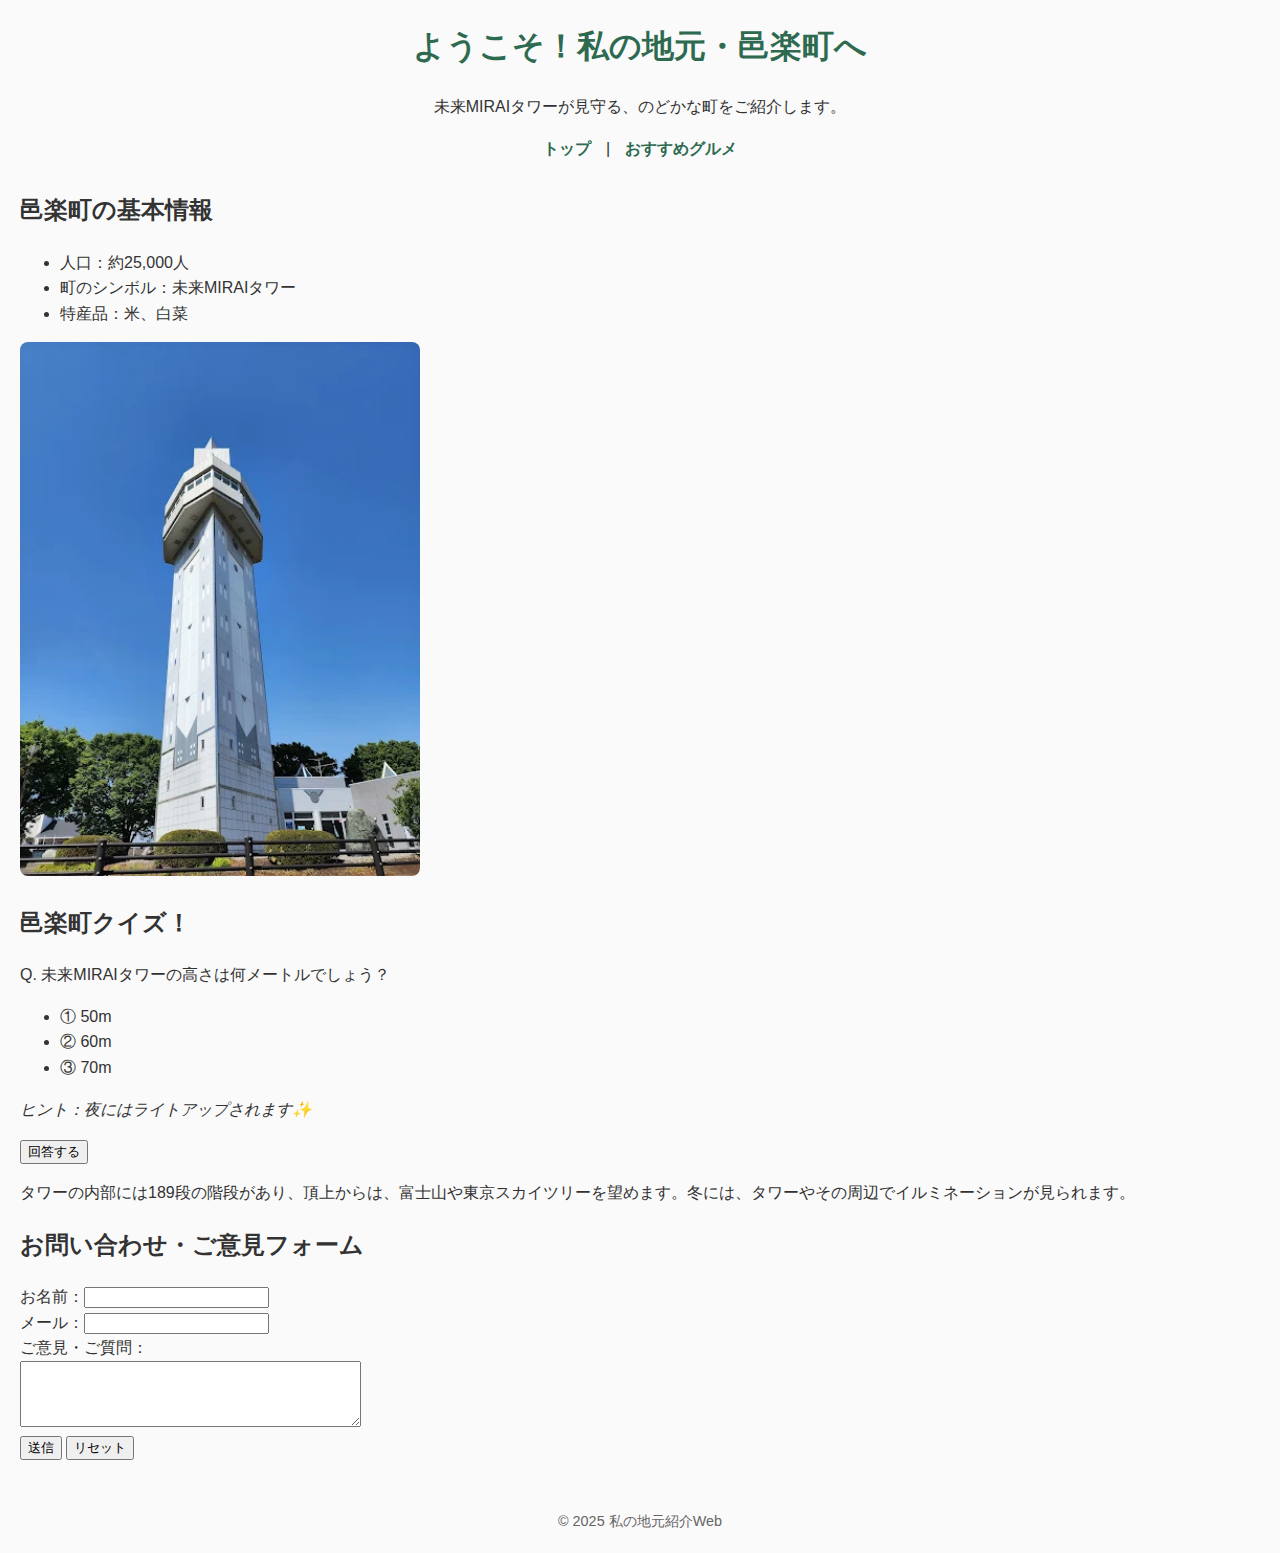
<file: index.html>
<!DOCTYPE html>
<html lang="ja">
<head>
  <meta charset="UTF-8" />
  <meta name="viewport" content="width=device-width,initial-scale=1.0" />
  <title>ようこそ！邑楽町へ</title>
  <link rel="stylesheet" href="mystyle.css" />
  <script>
    function onTowerClick() {
      alert('未来MIRAIタワーへようこそ！');
    }
    function confirmSubmit() {
      return confirm('送信してもよいですか？');
    }
  </script>
</head>
<body>
  <header>
    <h1>ようこそ！私の地元・邑楽町へ</h1>
    <p>未来MIRAIタワーが見守る、のどかな町をご紹介します。</p>
    <nav>
      <a href="index.html">トップ</a> |
      <a href="gurume.html">おすすめグルメ</a>
    </nav>
  </header>

  <section>
    <h2>邑楽町の基本情報</h2>
    <ul>
      <li>人口：約25,000人</li>
      <li>町のシンボル：未来MIRAIタワー</li>
      <li>特産品：米、白菜</li>
    </ul>
    <img src="image/tawa-.webp" alt="未来MIRAIタワーの写真" width="400" ondblclick="onTowerClick()" />
  </section>

  <section>
    <h2>邑楽町クイズ！</h2>
    <p>Q. 未来MIRAIタワーの高さは何メートルでしょう？</p>
    <ul>
      <li>① 50m</li>
      <li>② 60m</li>
      <li>③ 70m</li>
    </ul>
    <p><em>ヒント：夜にはライトアップされます✨</em></p>
    <input type="button" value="回答する" onclick="alert('正解は60mです！')" />
  </section>

  <section>
    <p>タワーの内部には189段の階段があり、頂上からは、富士山や東京スカイツリーを望めます。冬には、タワーやその周辺でイルミネーションが見られます。</p>
  </section>

  <section>
    <h2>お問い合わせ・ご意見フォーム</h2>
    <form action="submit.php" method="post" onsubmit="return confirmSubmit()">
      <label>お名前：<input type="text" name="name" required /></label><br />
      <label>メール：<input type="email" name="email" required /></label><br />
      <label>ご意見・ご質問：<br />
        <textarea name="message" rows="4" cols="40"></textarea>
      </label><br />
      <input type="submit" value="送信" />
      <input type="reset" value="リセット" />
    </form>
  </section>

  <footer>
    <p>© 2025 私の地元紹介Web</p>
  </footer>
</body>
</html>
</file>
<file: mystyle.css>
body {
  font-family: "Yu Gothic", "ヒラギノ角ゴ Pro W3", Meiryo, sans-serif;
  background-color: #fafafa;
  color: #333;
  margin: 20px;
  line-height: 1.6;
}

header {
  text-align: center;
  margin-bottom: 30px;
}

nav a {
  text-decoration: none;
  color: #2d6a4f;
  margin: 0 10px;
  font-weight: bold;
}

nav a:hover {
  text-decoration: underline;
}

h1 {
  color: #2d6a4f;
}

table {
  width: 100%;
  border-collapse: collapse;
  margin-top: 20px;
}

th, td {
  border: 1px solid #ccc;
  padding: 10px;
  vertical-align: middle;
}

th {
  background-color: #e0f2f1;
  color: #00695c;
}

img {
  border-radius: 8px;
}

footer {
  text-align: center;
  margin-top: 50px;
  font-size: 0.9em;
  color: #666;
}
</file>
